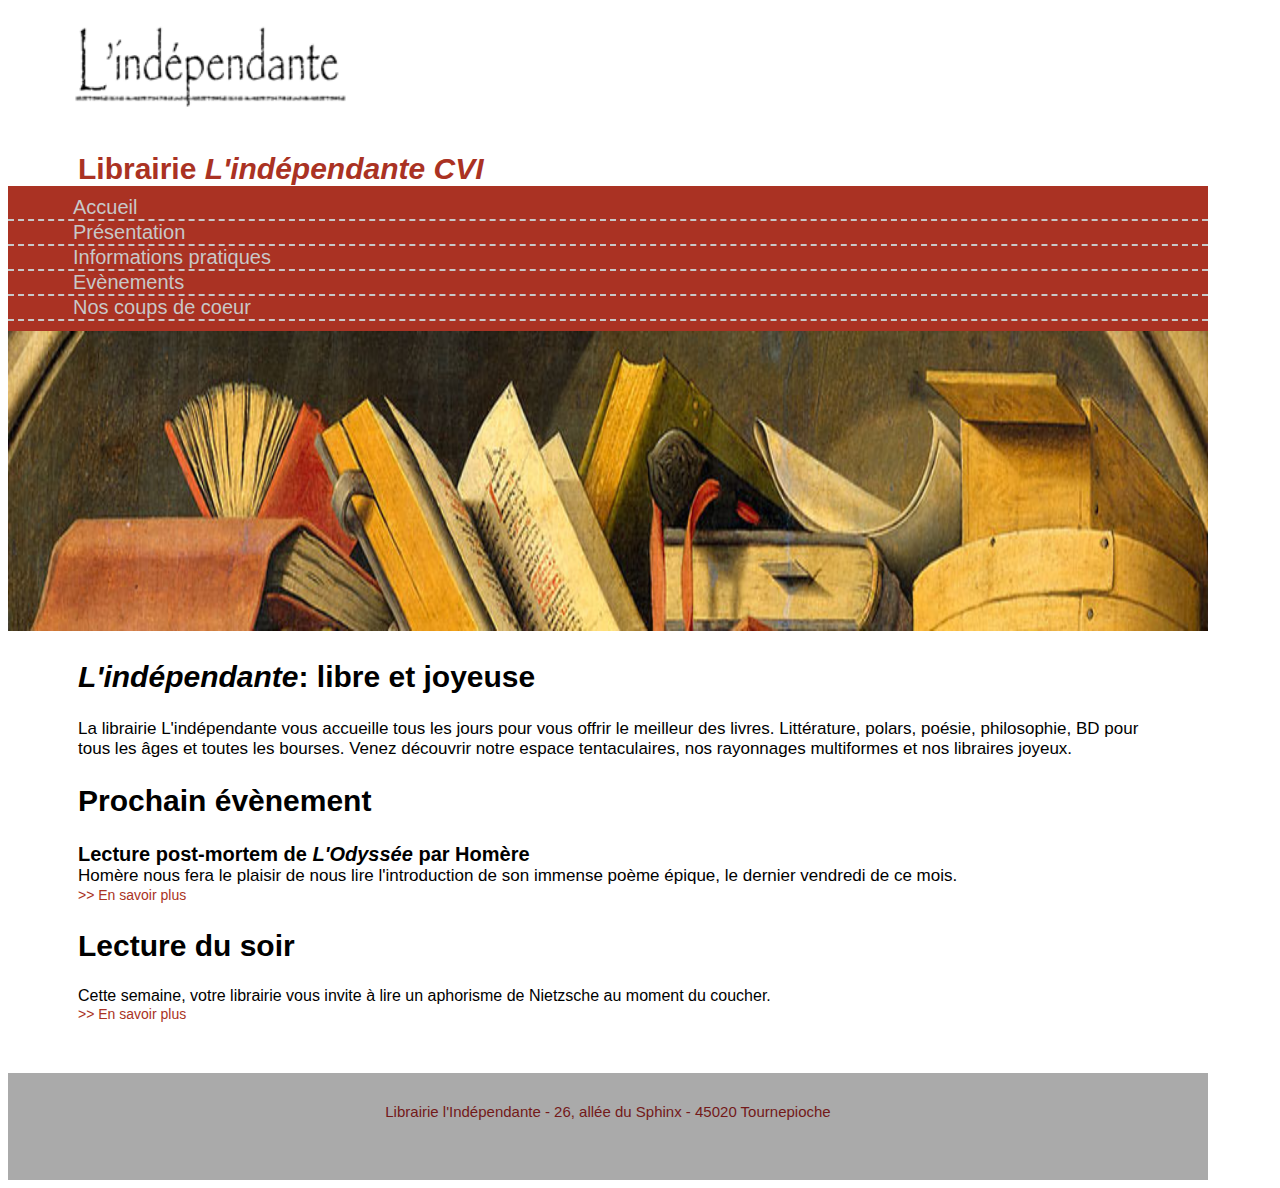
<file: index.html>
<!DOCTYPE html>
<html lang="fr">
<head>
    <meta charset="UTF-8">
    <title>La Librairie L'indépendante</title>
    <link rel="stylesheet" href="style.css" type="text/css"/>
</head>

<body>
    <!-- Le cadre logo -->
    <div class="cadre_logo">
        <img src="img/logo.gif" alt="Logo L'Indépendante">                
    </div>
    <!-- #cadre_logo -->

    <h1 class="title">Librairie <em>L'indépendante CVI</em></h1>

    <!-- Le menu -->
    <nav class="menu">
        <ul>
            <li><a  href="index.html">Accueil</a></li>
        </ul>
        <ul>
            <li><a  href="html/presentation.html">Présentation</a></li>
        </ul>
        <ul>
            <li><a  href="html/infos.html">Informations pratiques</a></li>
        </ul>
        <ul>
            <li><a  href="html/events.html">Evènements</a></li>
        </ul>
        <ul>
            <li><a  href="html/love.html">Nos coups de coeur</a></li>
        </ul>    
    </nav>
    <!-- .menu -->
    
    <!-- Le bandeau -->
    <div id="bandeau">
        <img src="img/bandeau.jpg" alt="Le bandeau">
    </div>
    <!-- .bandeau -->

    <!-- Le Contenu -->
    <!-- Les articles -->      
    <article>
        <h2><em>L'indépendante</em>: libre et joyeuse</h2>
        <p>
            La librairie L'indépendante vous accueille tous les jours pour vous offrir le meilleur des livres. Littérature, polars, 
            poésie, philosophie, BD pour <br> tous les âges et toutes les bourses. Venez découvrir notre espace tentaculaires, 
            nos rayonnages multiformes et nos libraires joyeux.
        </p>  
        <h2>Prochain évènement</h2>      
        <h3>Lecture post-mortem de <em>L'Odyssée</em> par Homère</h3>
        <div class="homer">
            Homère nous fera le plaisir de nous lire l'introduction de son immense poème épique, le dernier vendredi de ce mois.
        </div>  
        <div class="savoir_plus">
            <a href="html/events.html"> >> En savoir plus</a>
        </div>

        <h2>Lecture du soir</h2>
        <div class="soir">
            Cette semaine, votre librairie vous invite à lire un aphorisme de Nietzsche au moment du coucher.
        </div>
        <div class="savoir_plus">
            <a href="html/love.html"> >> En savoir plus</a>
        </div>
    </article>
    <!-- /article -->



    <!-- Le pied de page -->         
    <div class="footer">
        Librairie l'Indépendante - 26, allée du Sphinx - 45020 Tournepioche
    </div>
    <!-- .footer -->

        
</body>
</html>
</file>
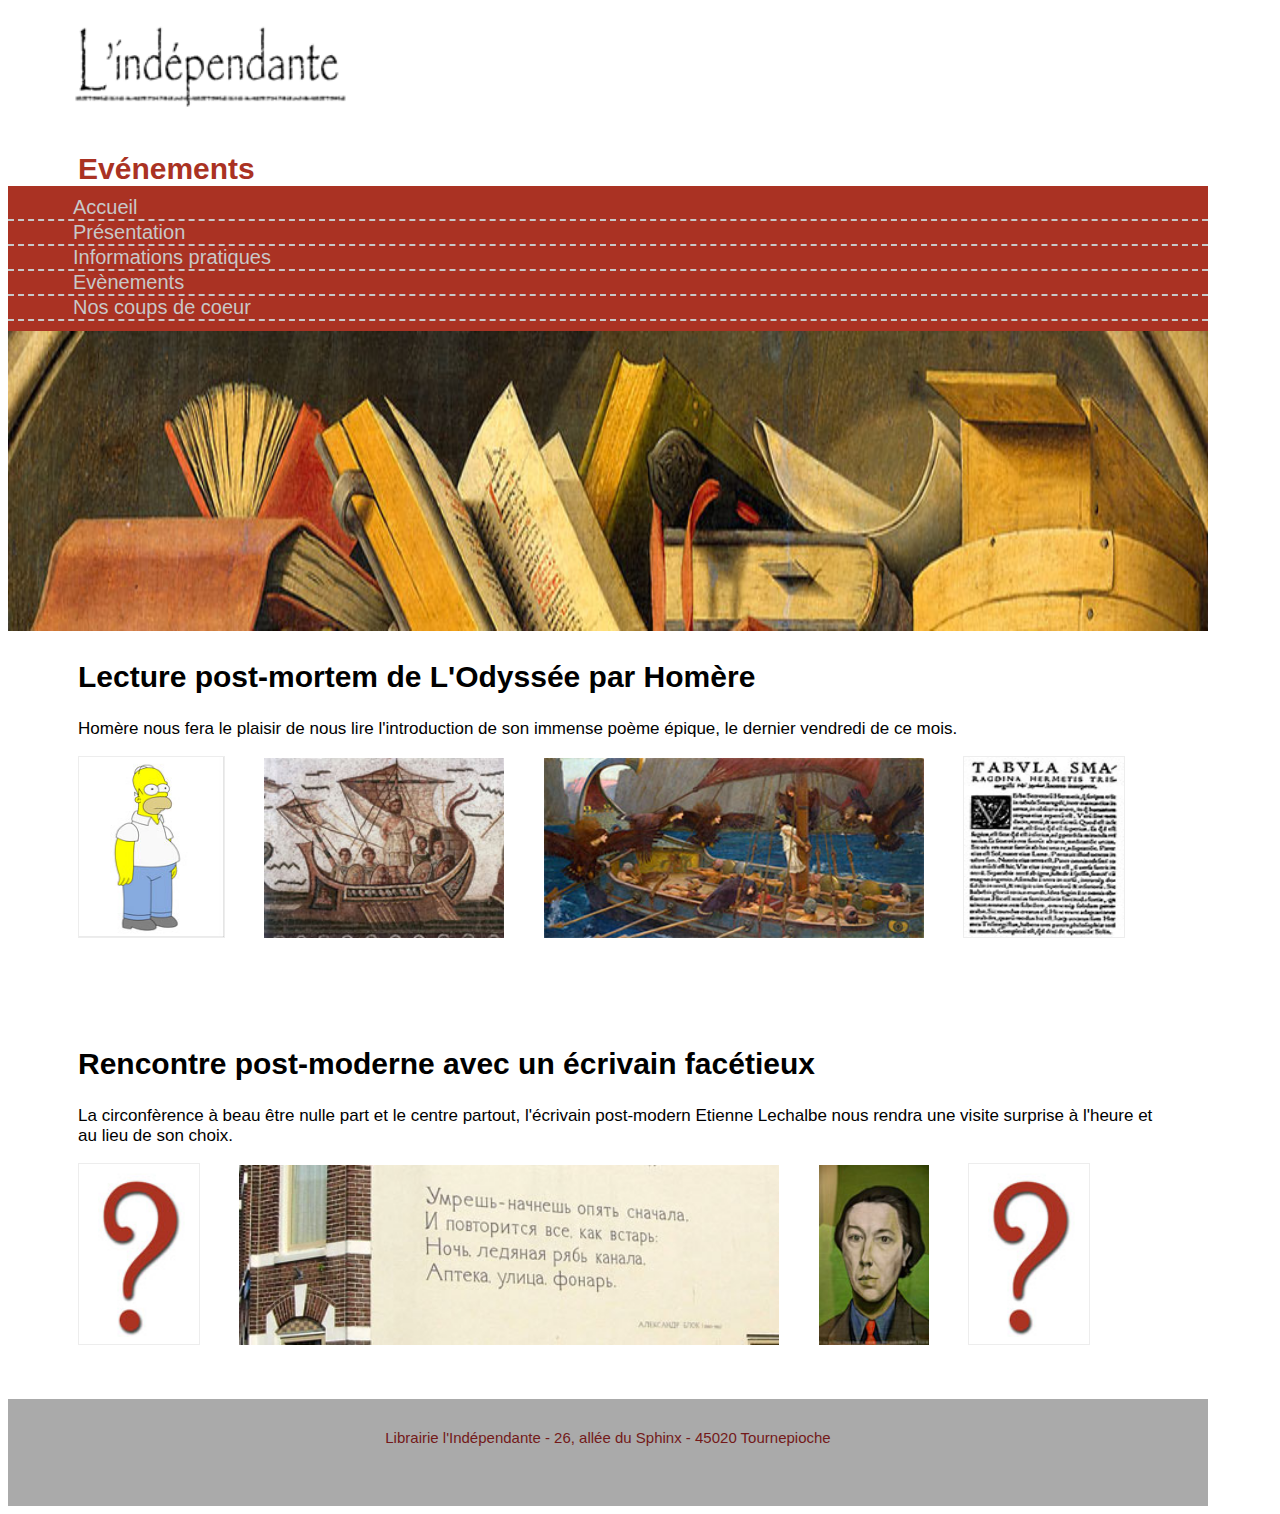
<file: html/events.html>
<!DOCTYPE html>
<html lang="fr">
<head>
    <meta charset="UTF-8">
    <title>Présentation</title>
    <link rel="stylesheet" href="../style.css" type="text/css"/>
</head>

<body>
    <!-- Le cadre logo -->
    <div class="cadre_logo">
            <img src="../img/logo.gif" alt="Logo L'Indépendante">                
        </div>
        <!-- #cadre_logo -->
        
        <h1 class="title">Evénements</h1>
        
        <!-- Le menu -->
        <nav class="menu">
            <ul>
                <li><a  href="../index.html">Accueil</a></li>
            </ul>
            <ul>
                <li><a  href="presentation.html">Présentation</a></li>
            </ul>
            <ul>
                <li><a  href="infos.html">Informations pratiques</a></li>
            </ul>
            <ul>
                <li><a  href="events.html">Evènements</a></li>
            </ul>
            <ul>
                <li><a  href="love.html">Nos coups de coeur</a></li>
            </ul>    
        </nav>
        <!-- .menu -->
        
        <!-- Le bandeau -->
        <div id="bandeau">
            <img src="../img/bandeau.jpg" alt="Le bandeau">
        </div>
        <!-- .bandeau -->

        <!-- Le Contenu -->
        <section>
            <h2>Lecture post-mortem de L'Odyssée par Homère</h2>
            <p>Homère nous fera le plaisir de nous lire l'introduction de son immense poème épique, le dernier vendredi de ce mois.</p>

            <div class="simpson">
                <img src=" ../img/homere.jpg" alt= "homère lisant l'Odyssée"/>
            </div> 
            <div class="mosaique">
                <img src="../img/mosaique.jpg" alt="une mosaïque représentant l'Odyssée"/>
            </div>
            <div class="sirene">
                <img  src="../img/sirene.jpg" alt="un tableau représentant Ulysse face aux sirènes"/></div> 
            <div class="grec">
                <img src="../img/grec.jpg"  alt="une page de l'Odyssée"/>
            </div>
            <div class="space"></div>            

            <h2>Rencontre post-moderne avec un écrivain facétieux</h2>

            <p>La circonfèrence à beau être nulle part et le centre partout, l'écrivain post-modern Etienne Lechalbe nous rendra une visite surprise à l'heure et<br/>
            au lieu de son choix.</p>


            <div class= "surprise">
                <img src="../img/surprise.jpg" alt=" mystère"/>
            </div>
            <div class="postmodern">
                <img src="../img/post-modern.jpg" alt="inscriptions sur un mur"/>
            </div> 
            <div class="portrait">
                <img src="../img/portrait.jpg" alt="portrait du poète"/>
            </div> 
            <div class="surprise2">
                <img src="../img/surprise.jpg " alt="mystère"/>
            </div>
        </section>

        <!-- Le pied de page -->         
        <div class="footer">
            Librairie l'Indépendante - 26, allée du Sphinx - 45020 Tournepioche
        </div>
        <!-- .footer -->

</body>
</html>
</file>
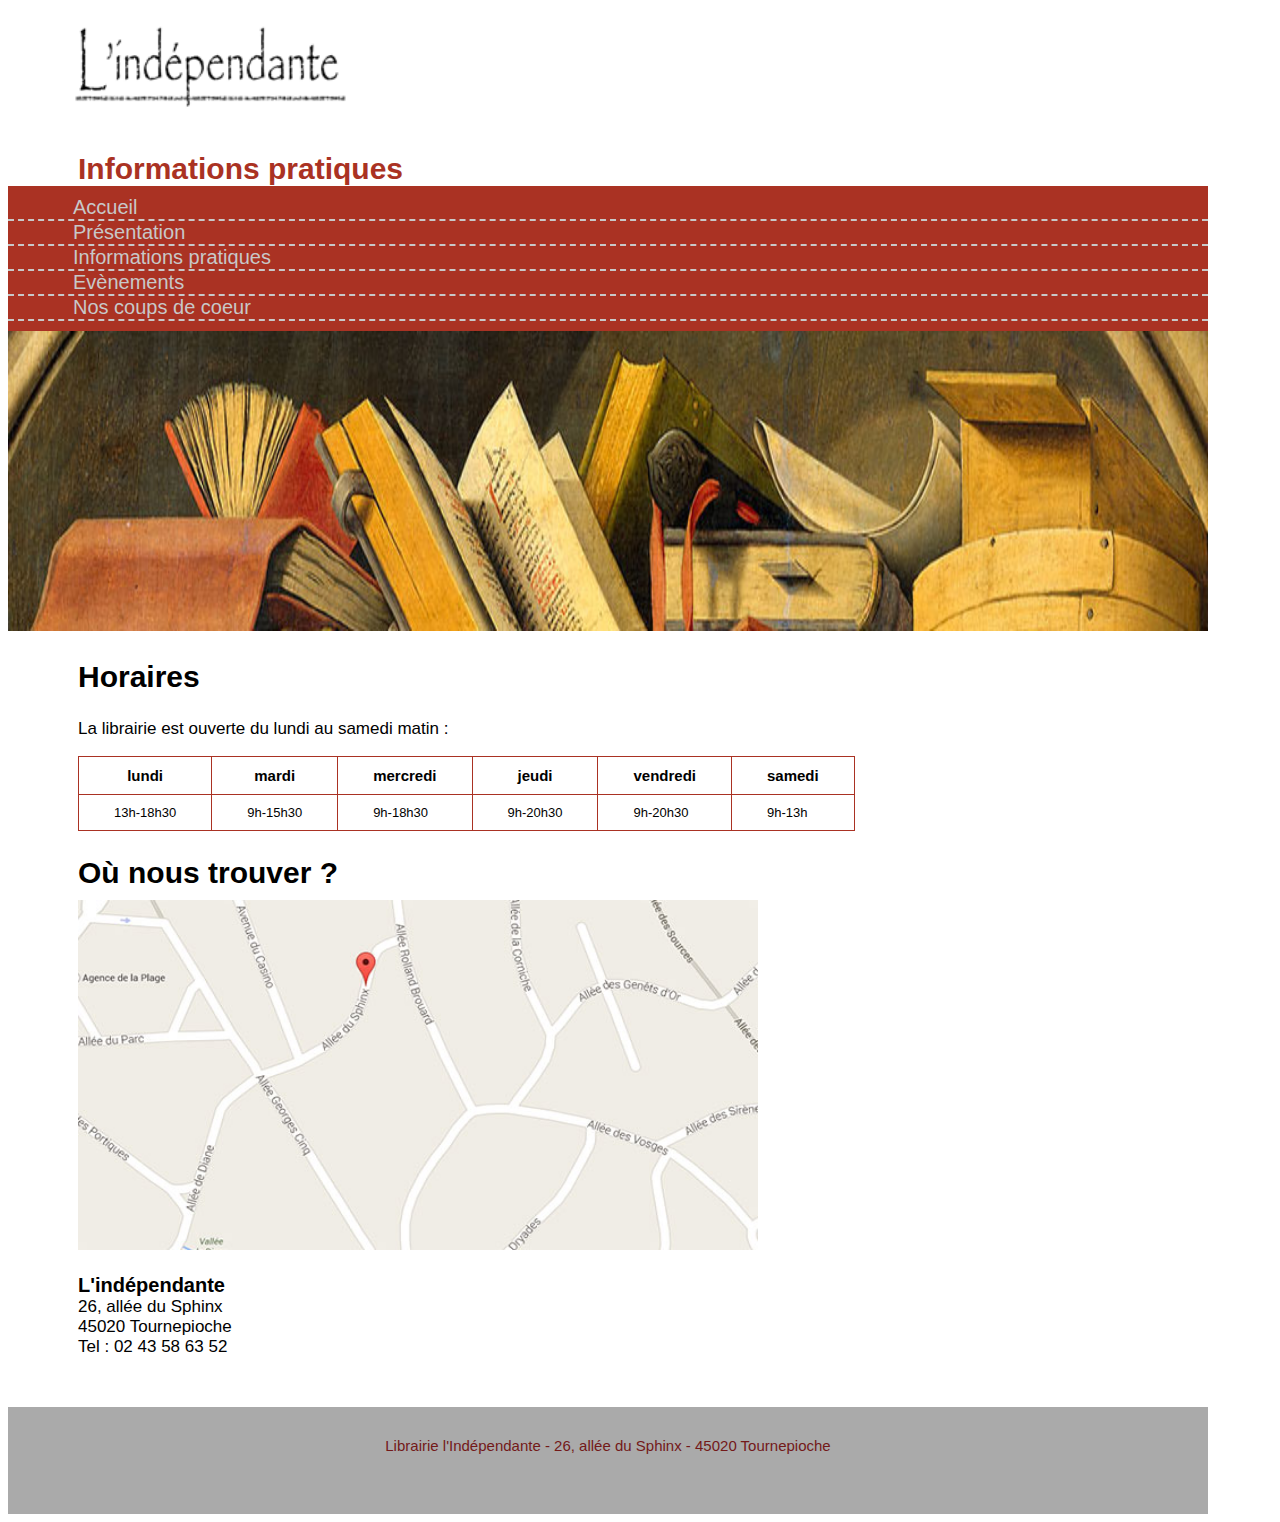
<file: html/infos.html>
<!DOCTYPE html>
<html lang="fr">
<head>
    <meta charset="UTF-8">
    <title>Informations pratiques</title>
    <link rel="stylesheet" href="../style.css" type="text/css"/>
</head>

<body>
    <!-- Le cadre logo -->
    <div class="cadre_logo">
            <img src="../img/logo.gif" alt="Logo L'Indépendante">                
        </div>
        <!-- #cadre_logo -->
        
        <h1 class="title">Informations pratiques</h1>
        
        <!-- Le menu -->
        <nav class="menu">
            <ul>
                <li><a  href="../index.html">Accueil</a></li>
            </ul>
            <ul>
                <li><a  href="presentation.html">Présentation</a></li>
            </ul>
            <ul>
                <li><a  href="infos.html">Informations pratiques</a></li>
            </ul>
            <ul>
                <li><a  href="events.html">Evènements</a></li>
            </ul>
            <ul>
                <li><a  href="love.html">Nos coups de coeur</a></li>
            </ul>    
        </nav>
        <!-- .menu -->
        
        <!-- Le bandeau -->
        <div id="bandeau">
            <img src="../img/bandeau.jpg" alt="Le bandeau">
        </div>
        <!-- .bandeau -->


        <!-- Le Contenu -->
        <section>
            <h2>Horaires</h2>

            <p>La librairie est ouverte du lundi au samedi matin :</p>

            <table>
                <tr>
                    <th>lundi</th> <th>mardi</th><th>mercredi </th><th>jeudi</th><th>vendredi</th><th>samedi</th>
                </tr>
                <tr>
                    <td>13h-18h30</td><td>9h-15h30</td><td>9h-18h30</td><td>9h-20h30</td><td>9h-20h30</td><td>9h-13h</td>
                </tr> 
            </table>
            <h2 class="plan">Où nous trouver ?</h2>
            
            <div class="planacces">
            <img src=" ../img/plan-acces.jpg"  alt="plan d'accès">
            </div>
            
            <h3>L'indépendante</h3>
            <div class="adresse">26, allée du Sphinx<br>
                45020 Tournepioche<br>
                Tel : 02 43 58 63 52<br>
            </div> 
        </section>


        <!-- Le pied de page -->         
        <div class="footer">
            Librairie l'Indépendante - 26, allée du Sphinx - 45020 Tournepioche
        </div>
        <!-- .footer -->

</body>
</html>
</file>
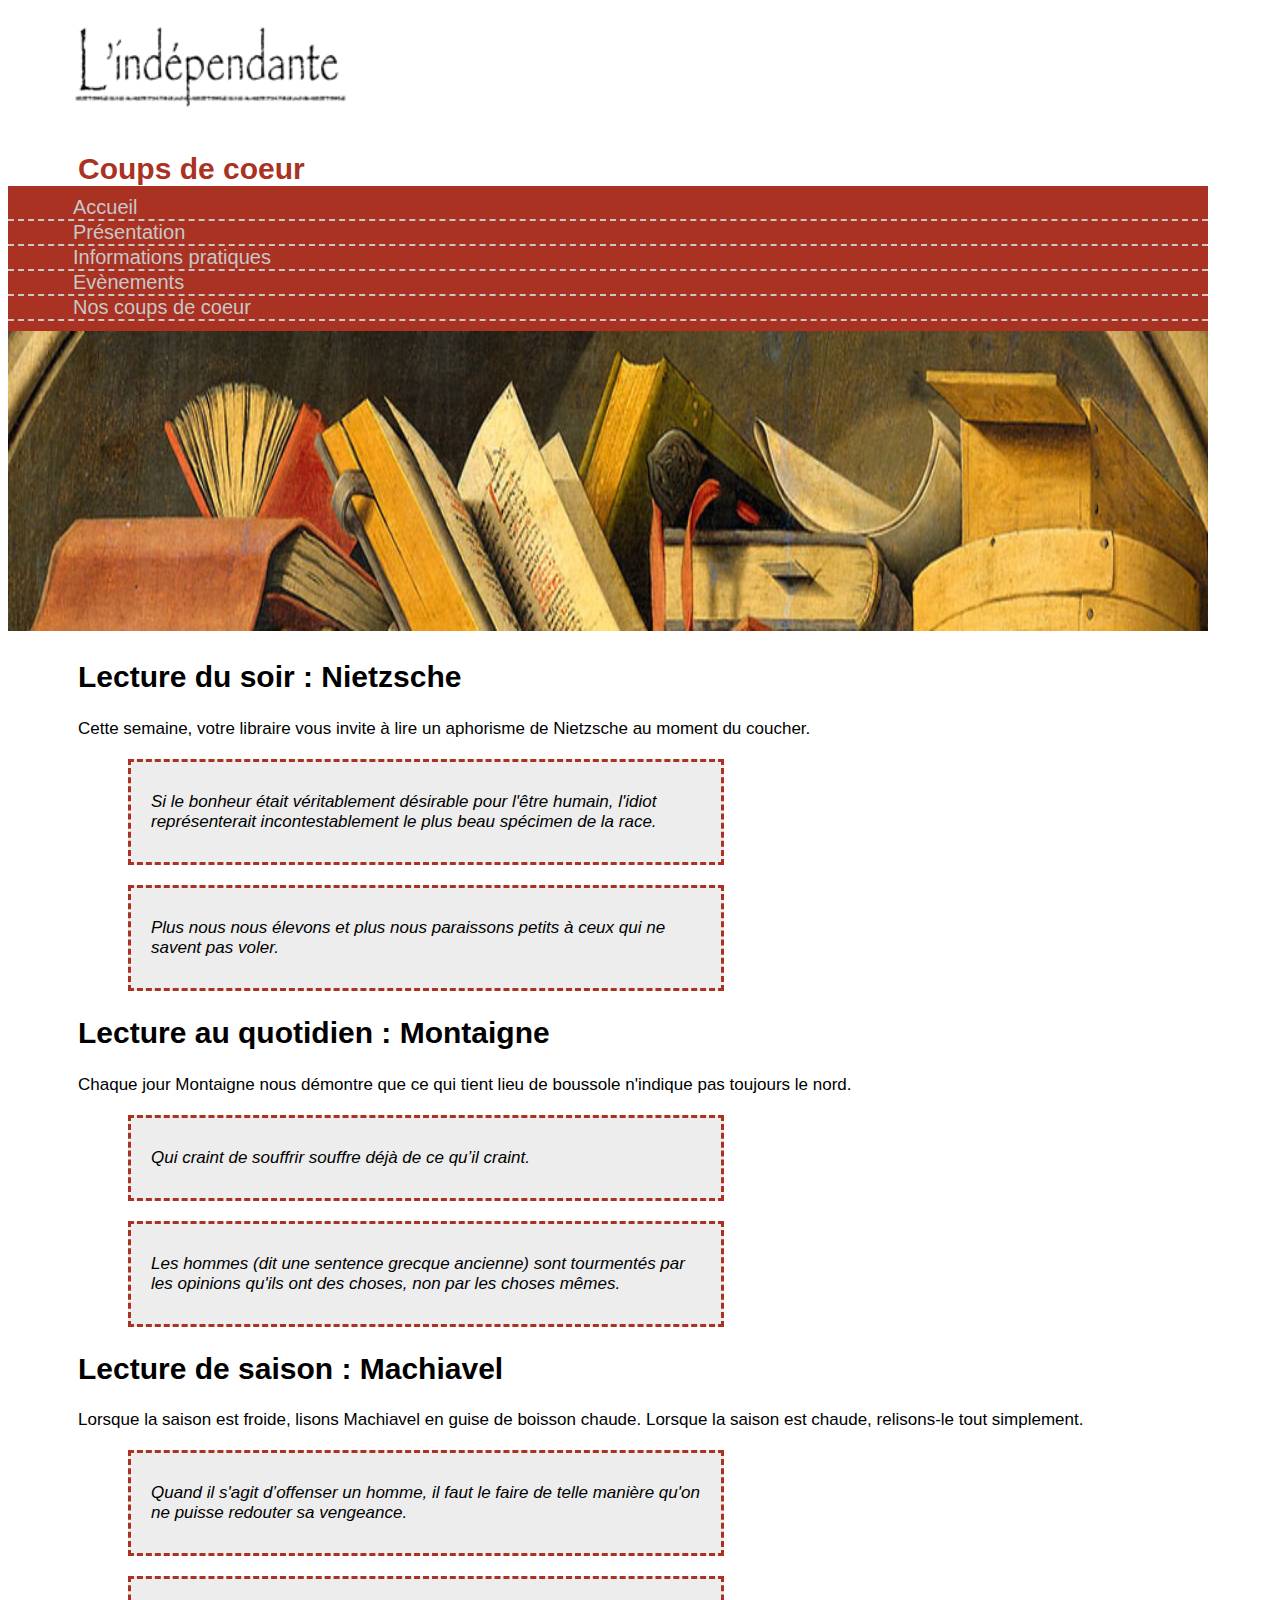
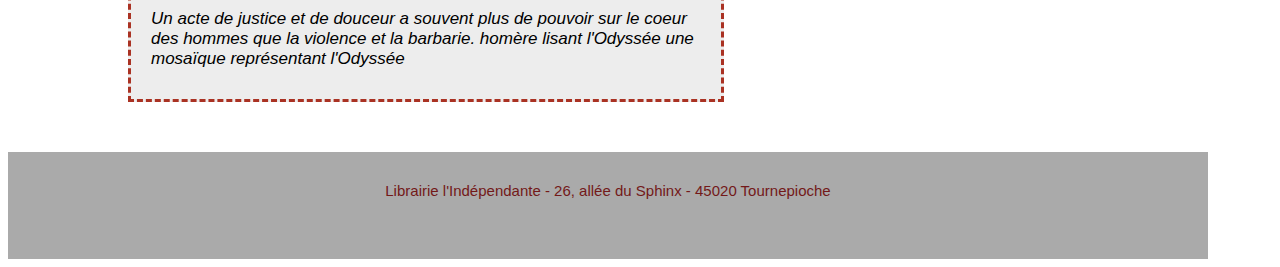
<file: html/love.html>
<!DOCTYPE html>
<html lang="fr">
<head>
    <meta charset="UTF-8">
    <title>Coups de coeur</title>
    <link rel="stylesheet" href="../style.css" type="text/css"/>
</head>

<body>
    <!-- Le cadre logo -->
    <div class="cadre_logo">
            <img src="../img/logo.gif" alt="Logo L'Indépendante">                
        </div>
        <!-- #cadre_logo -->
        
        <h1 class="title">Coups de coeur</h1>
        
        <!-- Le menu -->
        <nav class="menu">
            <ul>
                <li><a  href="../index.html">Accueil</a></li>
            </ul>
            <ul>
                <li><a  href="presentation.html">Présentation</a></li>
            </ul>
            <ul>
                <li><a  href="infos.html">Informations pratiques</a></li>
            </ul>
            <ul>
                <li><a  href="events.html">Evènements</a></li>
            </ul>
            <ul>
                <li><a  href="love.html">Nos coups de coeur</a></li>
            </ul>    
        </nav>
        <!-- .menu -->
        
        <!-- Le bandeau -->
        <div id="bandeau">
            <img src="../img/bandeau.jpg" alt="Le bandeau">
        </div>
        <!-- .bandeau -->


        <!-- Le Contenu -->
        <article>
            <h2>Lecture du soir : Nietzsche</h2>

            <p>Cette semaine, votre libraire vous invite à lire un aphorisme de Nietzsche au moment du coucher.</p>

            <blockquote class="citation">
                Si le bonheur était véritablement désirable pour l'être humain, l'idiot représenterait incontestablement le plus beau spécimen de la race.
            </blockquote>

            <blockquote class="citation">
                Plus nous nous élevons et plus nous paraissons petits à ceux qui ne savent pas voler.
            </blockquote>


            <h2>Lecture au quotidien : Montaigne</h2>

            <p>Chaque jour Montaigne nous démontre que ce qui tient lieu de boussole n'indique pas toujours le nord.</p>

            <blockquote class="citation">  
                Qui craint de souffrir souffre déjà de ce qu’il craint.
            </blockquote>

            <blockquote class="citation">  
                Les hommes (dit une sentence grecque ancienne) sont tourmentés par les opinions qu'ils ont des choses, non par les choses mêmes.
            </blockquote>


            <h2>Lecture de saison : Machiavel</h2>

            <p>Lorsque la saison est froide, lisons Machiavel en guise de boisson chaude. Lorsque la saison est chaude, relisons-le tout simplement.</p>


            <blockquote class="citation">
                Quand il s'agit d’offenser un homme, il faut le faire de telle manière qu'on ne puisse redouter sa vengeance. 
            </blockquote>

            <blockquote class="citation">
                Un acte de justice et de douceur a souvent plus de pouvoir sur le coeur des hommes que la violence et la barbarie. homère lisant l'Odyssée une mosaïque représentant l'Odyssée 
            </blockquote>
        </article>



        <!-- Le pied de page -->         
        <div class="footer">
                Librairie l'Indépendante - 26, allée du Sphinx - 45020 Tournepioche
            </div>
            <!-- .footer -->

</body>
</html>
</file>
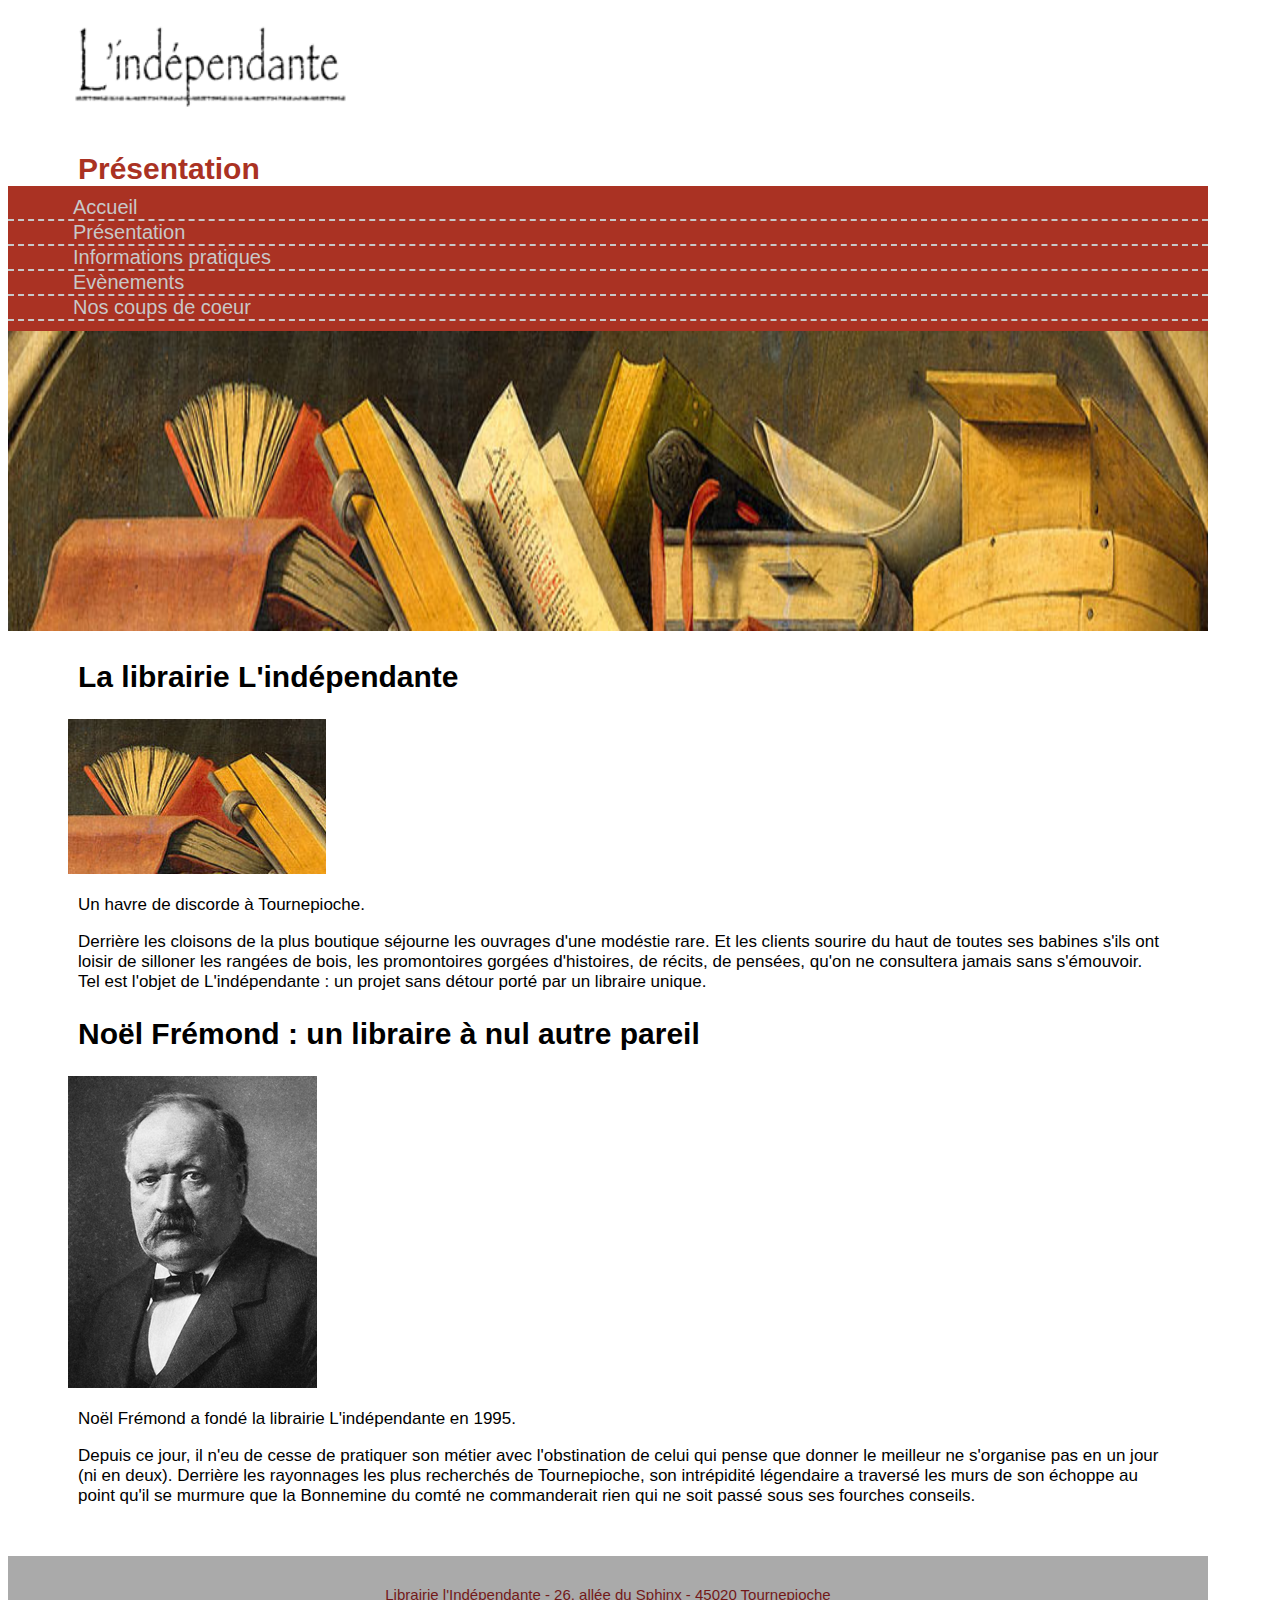
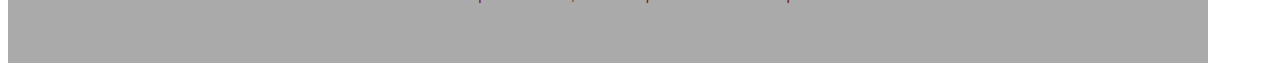
<file: html/presentation.html>
<!DOCTYPE html>
<html lang="fr">
<head>
    <meta charset="UTF-8">
    <title>Présentation</title>
    <link rel="stylesheet" href="../style.css" type="text/css"/>
</head>

<body>
    <!-- Le cadre logo -->
    <div class="cadre_logo">
        <img src="../img/logo.gif" alt="Logo L'Indépendante">                
    </div>
    <!-- #cadre_logo -->
    
    <h1 class="title">Présentation</h1>
    
    <!-- Le menu -->
    <nav class="menu">
        <ul>
            <li><a  href="../index.html">Accueil</a></li>
        </ul>
        <ul>
            <li><a  href="presentation.html">Présentation</a></li>
        </ul>
        <ul>
            <li><a  href="infos.html">Informations pratiques</a></li>
        </ul>
        <ul>
            <li><a  href="events.html">Evènements</a></li>
        </ul>
        <ul>
            <li><a  href="love.html">Nos coups de coeur</a></li>
        </ul>    
    </nav>
    <!-- .menu -->
    
    <!-- Le bandeau -->
    <div id="bandeau">
        <img src="../img/bandeau.jpg" alt="Le bandeau">
    </div>
    <!-- .bandeau -->

    <!-- Le Contenu -->
    <!-- Les articles --> 
    <article>

        <h2>La librairie L'indépendante</h2>

        <div class="librairie">
            <img src="../img/librairie.jpg" alt="La librairie L'indépendante">
        </div>

        <p>Un havre de discorde à Tournepioche.</p>
        <p>Derrière les cloisons de la plus boutique séjourne les ouvrages d'une modéstie rare. Et les clients sourire du haut de toutes ses babines s'ils ont<br/>
            loisir de silloner les rangées de bois, les promontoires gorgées d'histoires, de récits, de pensées, qu'on ne consultera jamais sans s'émouvoir. <br/>
            Tel est l'objet de L'indépendante : un projet sans détour porté par un libraire unique.
        </p>               
            
        <h2>Noël Frémond : un libraire à nul autre pareil</h2>

        <div class="noelfremond">
            <img src="../img/noel-fremond.png" alt=" portrait de Noël Frémond"/>
        </div>

        <p>Noël Frémond a fondé la librairie L'indépendante en 1995.</p>

        <p>Depuis ce jour, il n'eu de cesse de pratiquer son métier avec l'obstination de celui qui pense que donner le meilleur ne s'organise pas en un jour <br/>
        (ni en deux). Derrière les rayonnages les plus recherchés de Tournepioche, son intrépidité légendaire a traversé les murs de son échoppe au<br/>
        point qu'il se murmure que la Bonnemine du comté ne commanderait rien qui ne soit passé sous ses fourches conseils.</p> 


    </article>         
    <!-- /article -->


    <!-- Le pied de page -->         
    <div class="footer">
        Librairie l'Indépendante - 26, allée du Sphinx - 45020 Tournepioche
    </div>
    <!-- .footer -->

</body>
</html>
</file>
<file: style.css>
body{
	font-family: Arial, Helvetica, sans-serif;
}

.cadre_logo img{
  position: relative;
  margin-left: 60px;
  height: 120px;
}

.title{
	color: rgb(170, 50, 35);
	font-size:30px;
	margin-left:70px;
	padding-bottom:0px;
  margin-bottom:0px;	  
  position: relative;
}


/* Style pour le menu */

.menu  {
  background-color: rgb(170, 50, 35);
	padding-top: 10px;
	padding-bottom:10px;
	width: 1200px;
	}

a {
	font-size:20px;
	text-decoration:none;
	color:rgb(200, 200, 200);
	}
	
a:hover {
	color:rgb(255,255,255);
}
	
li{
	margin-left:25px;
	padding-left:0px;
	list-style:none;	
}

ul{
	background-color:rgb(170, 50, 35);
	margin:0 0 0 0;
	border-bottom:dashed rgb(200, 200, 200) 2px;
	width: 1160px;
}


/* Style pour le bandeau */

#bandeau img{
	width:1200px;
	height:300px;
	padding-top:0px;
  margin-top:0px;
  margin-left:0px; 
  margin-right:10px;
}


/* Styles et positions des textes*/
	
h2{
	font-size:30px;
	color:rgb(0,0,0);
	margin-left:70px;
}

h3{
	color:rgb(0,0,0);
	font-size:20px;
	margin-bottom:0px;
	margin-left:70px;
}
	
p{
	margin-left:70px;
	color:rgb(0,0,0);
	font-size:17px;
	}
	
.homer, .soir {
	margin-left:70px;	
}

.homer{
	color:rgb(0,0,0);
	font-size:17px;
}	

.space{
  height: 80px;
}

/* Style En savoir plus*/	

.savoir_plus a{
	color:rgb(170, 50, 35);
	font-size:14px;
	margin-left:70px;
	text-decoration:none;	
}

.savoir_plus a:hover{
	color:rgb(170, 170, 170);
}	

/*IMG PLAN ACCES*/	

.adresse{
	margin-left:70px;
	color:rgb(0,0,0);
	font-size:17px;
}

.planacces img{   
  margin-top: 10px;
  margin-left: 70px;
  height: 350px;
  width: 680px;
}

.plan{
	margin-bottom:0px;
}
/*tableau horaires*/

table{
	border-collapse:collapse;
	border:1px solid rgb(170,50,35);
	margin-left:70px;
}

th, td{
	border:1px solid rgb(170,50,35);
  padding: 10px 35px 10px 35px;
	color:black;
}

th{
	font-size:15px;
}

td{
	font-size:13px;
}


/*position photos page presentation*/	
	
.librairie img{
  margin-left: 60px;
  height: 155px;
  
}
.noelfremond{
	margin-left:60px;
}

/* position photos page events*/

.simpson,.mosaique,.sirene,.grec {
	display:inline;	
}
	
.mosaique,.sirene,.grec{
	margin-left:35px;
}

.simpson img{
	height:180px;
	width:145px;
	margin-left:70px;
	border: 1px solid rgb(237,237,237);	
}

.mosaique img{
	height:180px;
	width:240px;	
}

.sirene img{
	height:180px;
	width:380px;
}

.grec img{
	height:180px;
	width:160px;
	border: 1px solid rgb(237,237,237);	
}

.surprise,.postmodern,.portrait ,.surprise2{
	display:inline;
}	

.postmodern,.portrait ,.surprise2{
	margin-left:35px;
}

.surprise img{
	height:180px;
	width:120px;
	border: 1px solid rgb(237,237,237);
	margin-left:70px;
}
.postmodern img{
	height:180px;
	width:540px;
}
.portrait img{
	height:180px;
	width:110px;
}
.surprise2 img{
	height:180px;
	width:120px;
	border: 1px solid rgb(237,237,237);
}

/*bordures citations*/

.citation{
	border: 3px dashed;
	border-color:rgb(170,50,35);
	font-style:oblique;
	color:rgb(0,0,0);
	font-size: 17px;
	padding: 30px 20px 30px 20px;
	margin:20px 0px 20px 120px;
	background-color:rgb(237,237,237);
	width: 550px;	
}


/*footer*/
.footer{
	color:rgb(115, 25, 25);
	font-size:15px;
	padding-top:30px;
	margin-top:50px;
  width:1200px;
	margin-left:0;
	background:rgb(170, 170, 170);
	text-align:center;
	padding-bottom: 60px;
}
</file>
